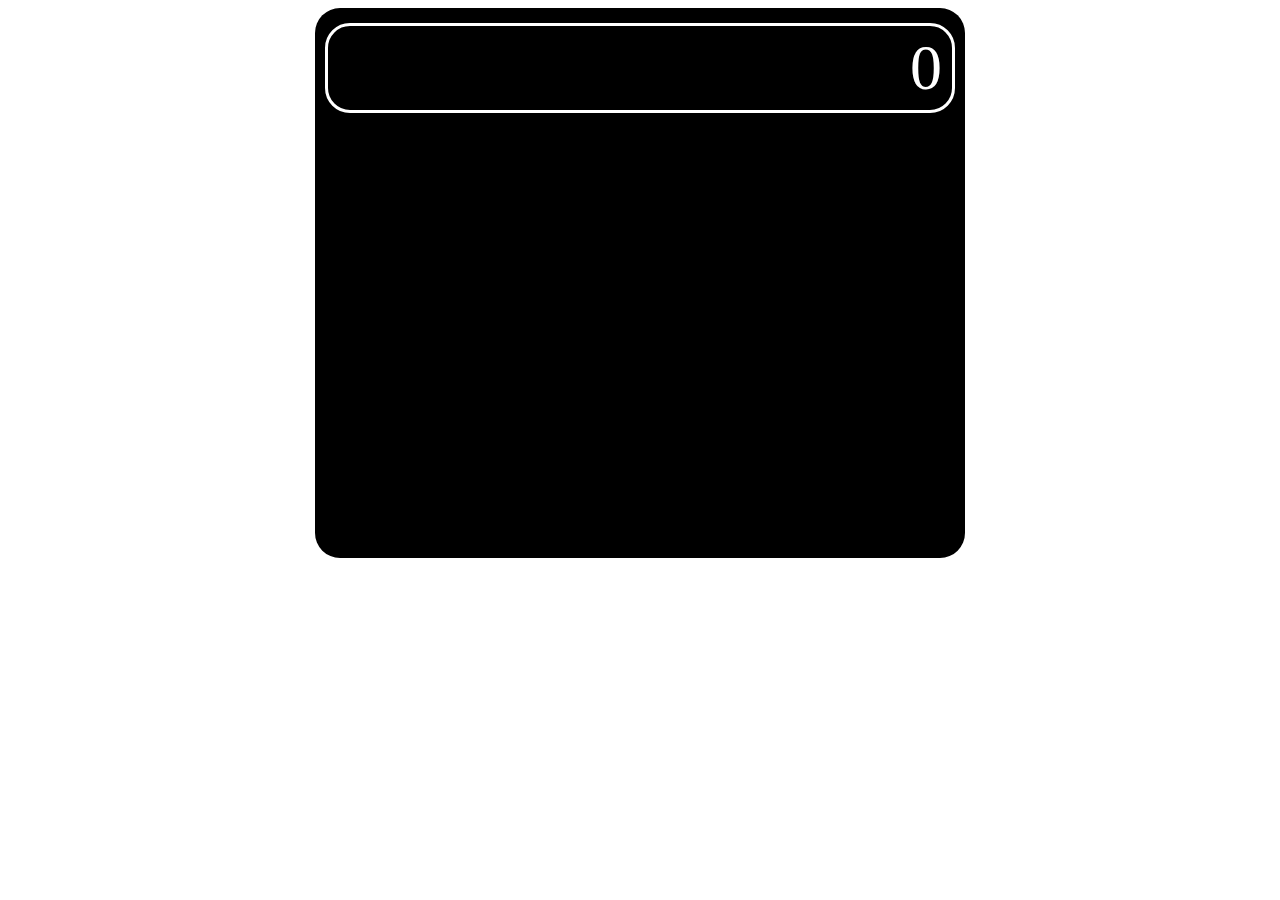
<file: calculator/index.html>
﻿<!DOCTYPE html>

<html lang="en" xmlns="http://www.w3.org/1999/xhtml">
<head>
    <meta charset="utf-8" />
    <title>Calculator</title>
    <link rel="stylesheet" href="./css/container-attributes.css" />
    <link rel="stylesheet" href="./css/styles.css" />
</head>
<body class="flex column fully-center">
    <div id="calculator" class="flex column border">
        <div id="display" class="flex align-items-center flex-end">0</div>
        <div id="buttons" class="flex wrap fully-center gap"></div>
    </div>

    <script src="https://code.jquery.com/jquery-3.7.1.min.js" integrity="sha256-/JqT3SQfawRcv/BIHPThkBvs0OEvtFFmqPF/lYI/Cxo=" crossorigin="anonymous"></script>
    <script src="js/buttons.js"></script>
    <script src="js/calculator.js"></script>
</body>
</html>
</file>
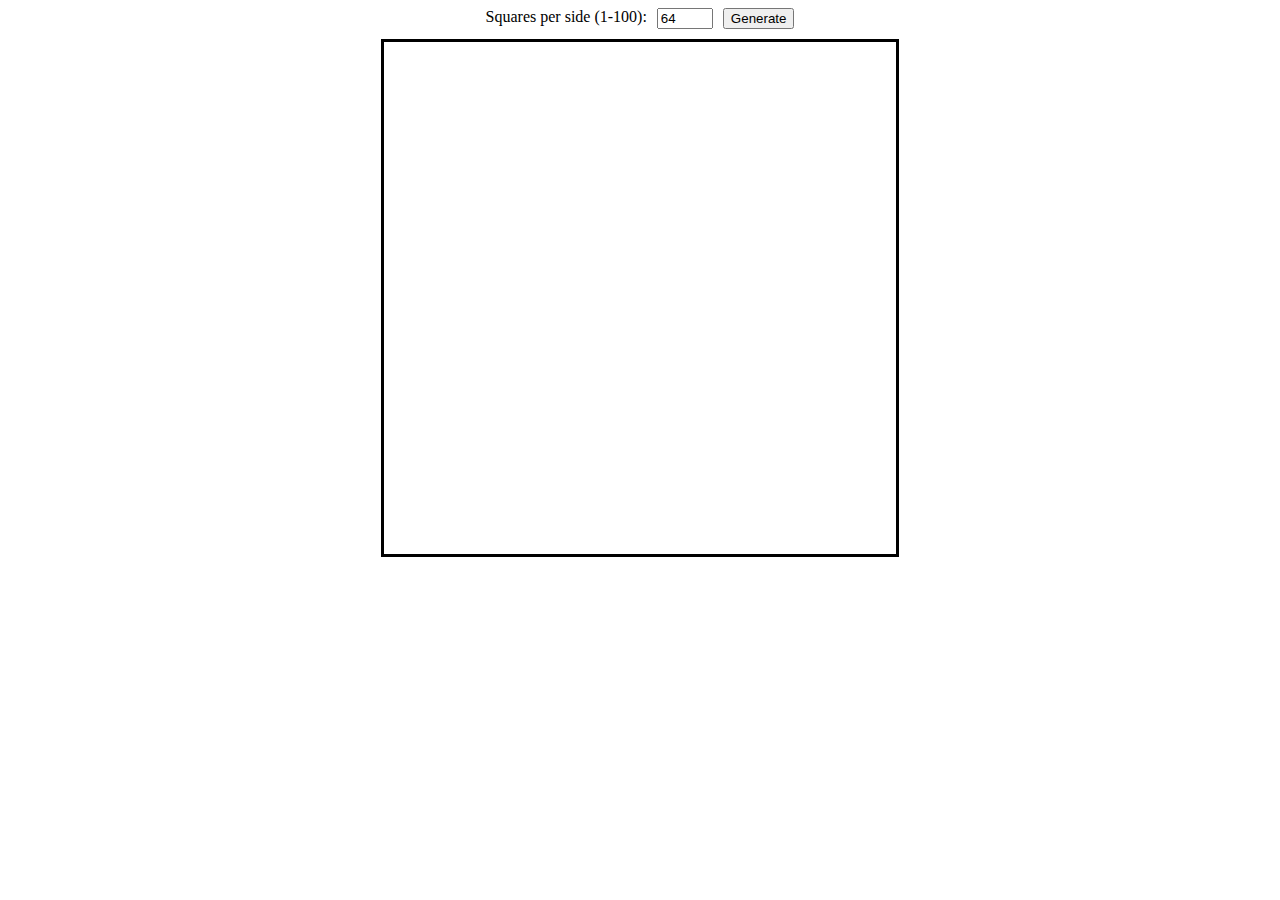
<file: etch-a-sketch/index.html>
﻿<!DOCTYPE html>

<html lang="en" xmlns="http://www.w3.org/1999/xhtml">
<head>
    <meta charset="utf-8" />
    <title>Etch-a-Sketch</title>
    <link rel="stylesheet" href="./css/container-attributes.css" />
    <link rel="stylesheet" href="./css/styles.css" />
</head>
<body class="flex column align-items-center gap">
    <div id="header-container" class="flex row shrink-1 gap">
        <div>
            Squares per side (1-100):
        </div>
        <input type="number" id="square-size-input" min="1" max="100" value="64" />
        <button id="generate-grid">Generate</button>
    </div>
    <div id="sketch-container" class="flex column border">

    </div>

    <script src="https://code.jquery.com/jquery-3.7.1.min.js" integrity="sha256-/JqT3SQfawRcv/BIHPThkBvs0OEvtFFmqPF/lYI/Cxo=" crossorigin="anonymous"></script>
    <script src="javascript.js"></script>
</body>
</html>
</file>
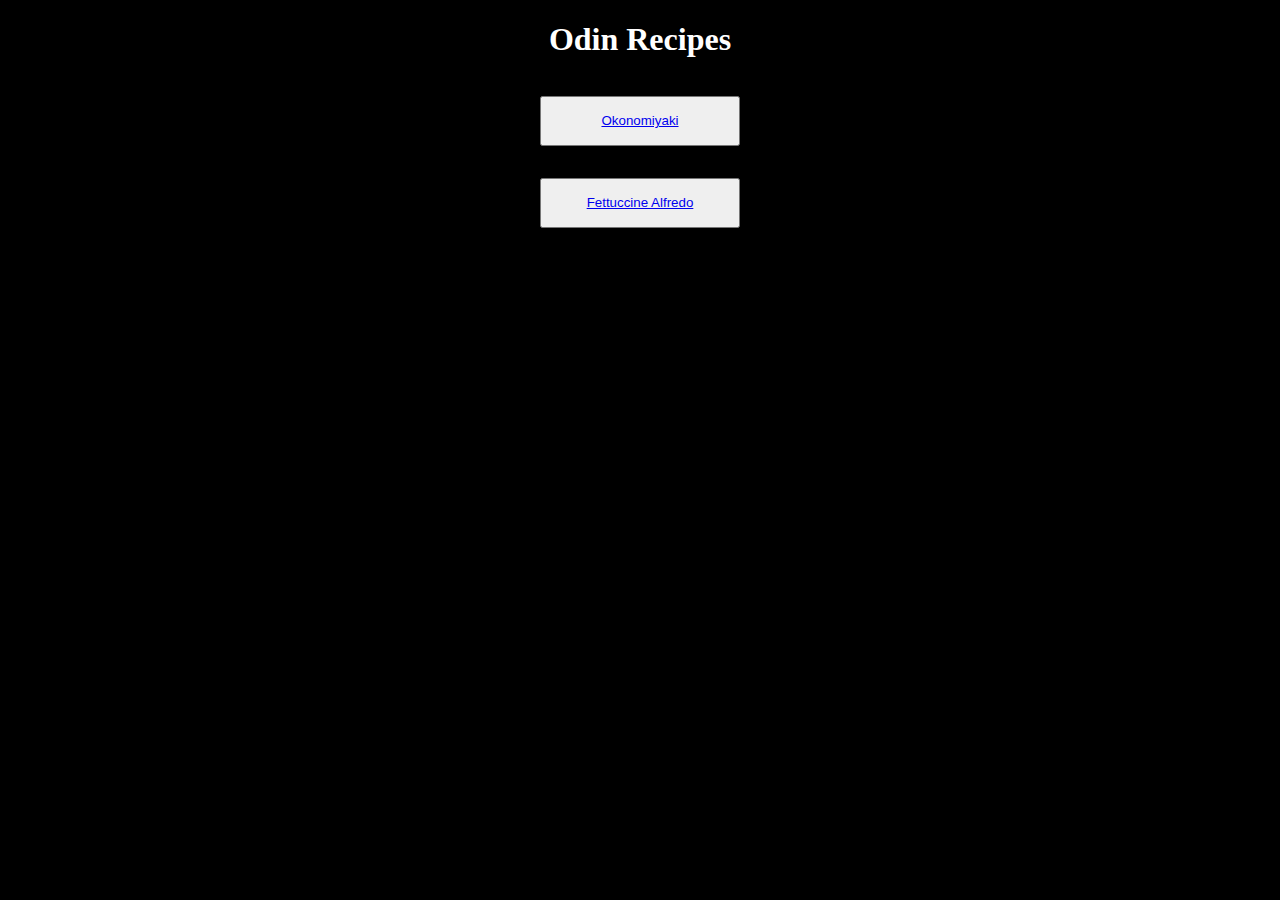
<file: odin-recipes/index.html>
<!DOCTYPE html>

<html lang="en" xmlns="http://www.w3.org/1999/xhtml">
<head>
	<meta charset="utf-8" />
	<link rel="stylesheet" href="./styles.css" />
	<title>Odin Recipes</title>
</head>
<body>
	<div><h1>Odin Recipes</h1></div>
	<div>
		<div><button><a href="./recipes/okonomiyaki.html">Okonomiyaki</a></button></div>
		<div><button><a href="./recipes/fettuccine-alfredo.html">Fettuccine Alfredo</a></button></div>
	</div>
	
</body>
</html>
</file>
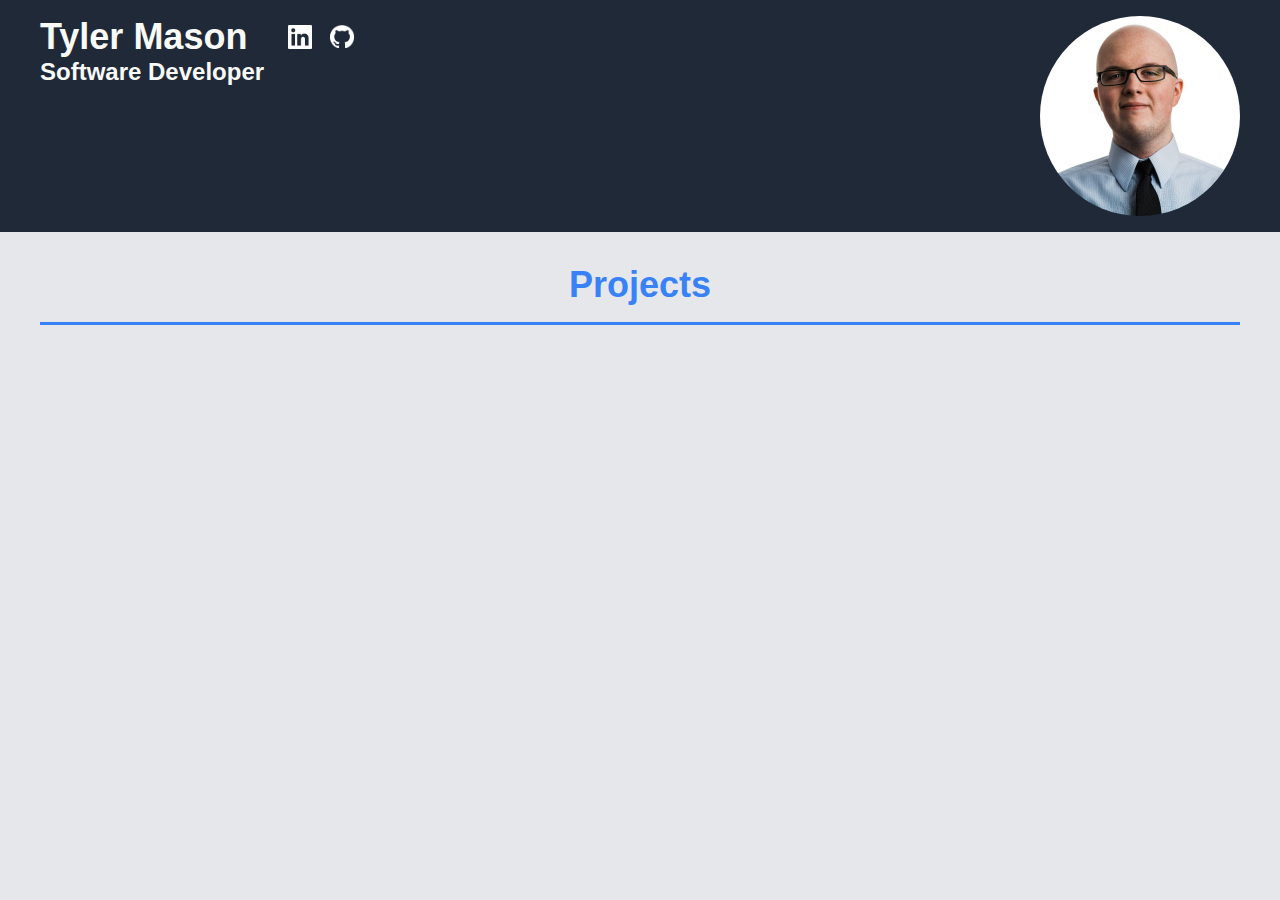
<file: project-viewer/index.html>
﻿<!DOCTYPE html>

<html lang="en" xmlns="http://www.w3.org/1999/xhtml">
<head>
    <meta charset="utf-8" />
    <link rel="stylesheet" href="./css/container-attributes.css" />
    <link rel="stylesheet" href="./css/styles.css" />
    <title>Tyler Mason's Portfolio</title>
</head>
<body id="page" class="flex column border-box no-margin">
    <div id="header" class="flex dark-blue-background fully-center flex-0">
        <div id="content" class="flex row section-margins section-width space-between flex-1 reverse-wrap">
            <div id="left-content" class="flex column white-text">
                <div id="header" class="flex column">
                    <div id="socials" class="flex row baseline social-gap">
                        <div id="name" class="header-text-size bold">
                            Tyler Mason
                        </div>
                        <div id="social-links" class="flex row flex-1 justify-content-right ">
                            <div id="icon-container" class=" flex flex-0 fully-center rounded-corners-10">
                                <a id="link" target="_blank" href="https://www.linkedin.com/in/tyler-mason-286a2a1b3/">
                                    <img id="linkedin-icon" alt="LinkedIn logo." class="icon"
                                         src="./img/LI-In-Bug-trademarkless-white.png" />
                                </a>
                            </div>
                            <div id="icon-container" class="flex flex-0 fully-center rounded-corners-10">
                                <a id="link" target="_blank" href="https://github.com/TMason11095">
                                    <img id="github-icon" alt="Github logo." class="icon"
                                         src="./img/github-mark-white.png" />
                                </a>
                            </div>
                        </div>
                    </div>
                    <div id="title" class="sub-header-text-size bold">
                        Software Developer
                    </div>
                </div>

                <div id="info-container" class="flex column"></div>
            </div>

            <div id="img-container" class="flex">
                <img id="headshot" alt="Headshot of Tyler Mason." class=""
                     src="./img/tyler-mason-headshot.jpg" />
            </div>
        </div>
    </div>

    <div id="content" class="flex justify-content-center flex-1 grey-background">
        <div id="container" class="flex column section-margins section-width dark-blue-text flex-1">
            <div id="header" class="flex justify-content-center header-text-size bold header-padding border-bottom light-blue-border light-blue-text">
                Projects
            </div>

            <div id="projects" class="flex row section-width project-gap wrap"></div>
        </div>
    </div>

    <script src="https://code.jquery.com/jquery-3.7.1.min.js" integrity="sha256-/JqT3SQfawRcv/BIHPThkBvs0OEvtFFmqPF/lYI/Cxo=" crossorigin="anonymous"></script>
    <script src="skills.js"></script>
    <script src="projects.js"></script>
    <script src="main.js"></script>
</body>
</html>
</file>
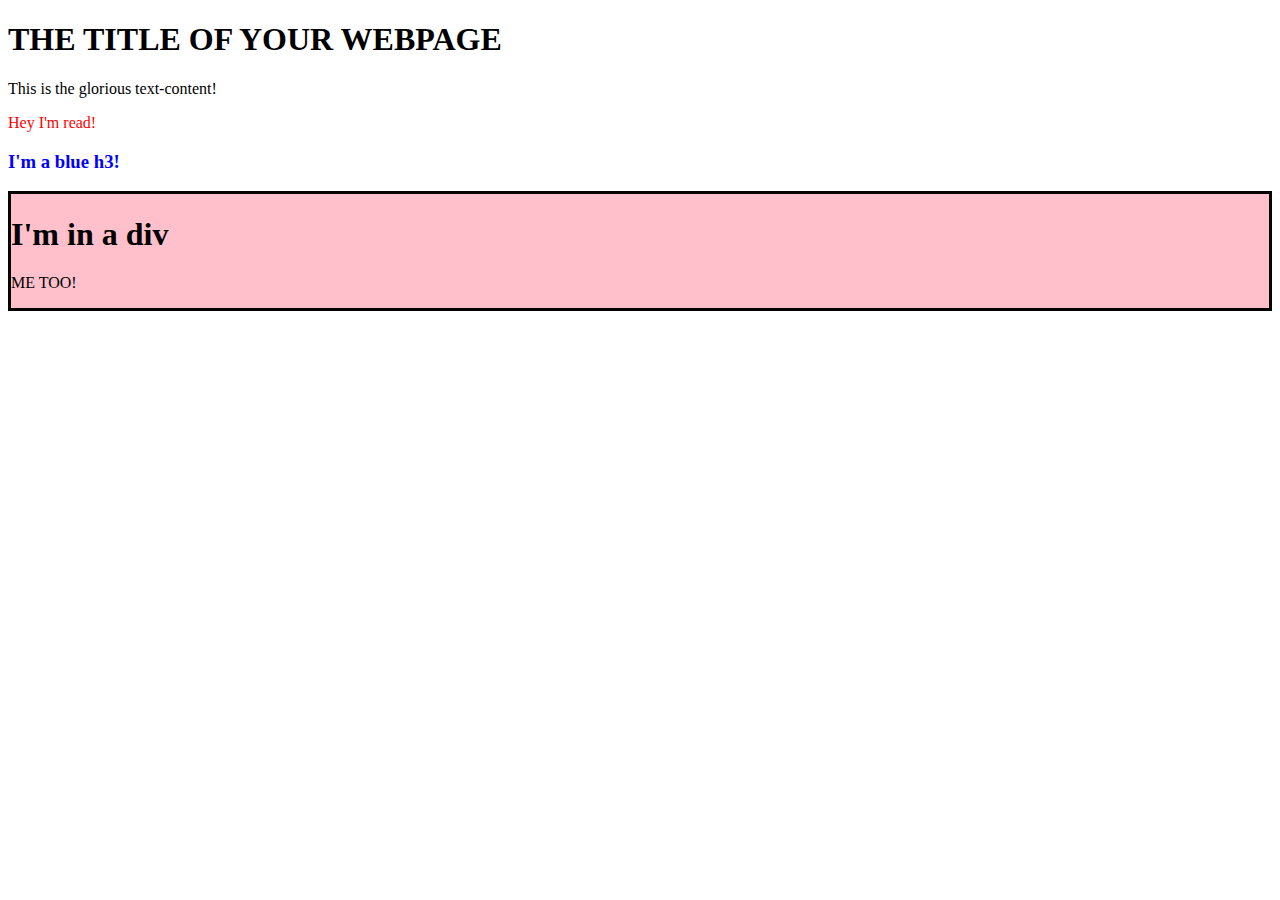
<file: js-fundamentals/js-dom/index.html>
﻿<!DOCTYPE html>

<html lang="en" xmlns="http://www.w3.org/1999/xhtml">
<head>
    <meta charset="utf-8" />
    <title></title>
    <script src="javascript.js" defer></script>
</head>
<body>
    <h1>
        THE TITLE OF YOUR WEBPAGE
    </h1>
    <div id="container"></div>
</body>
</html>
</file>
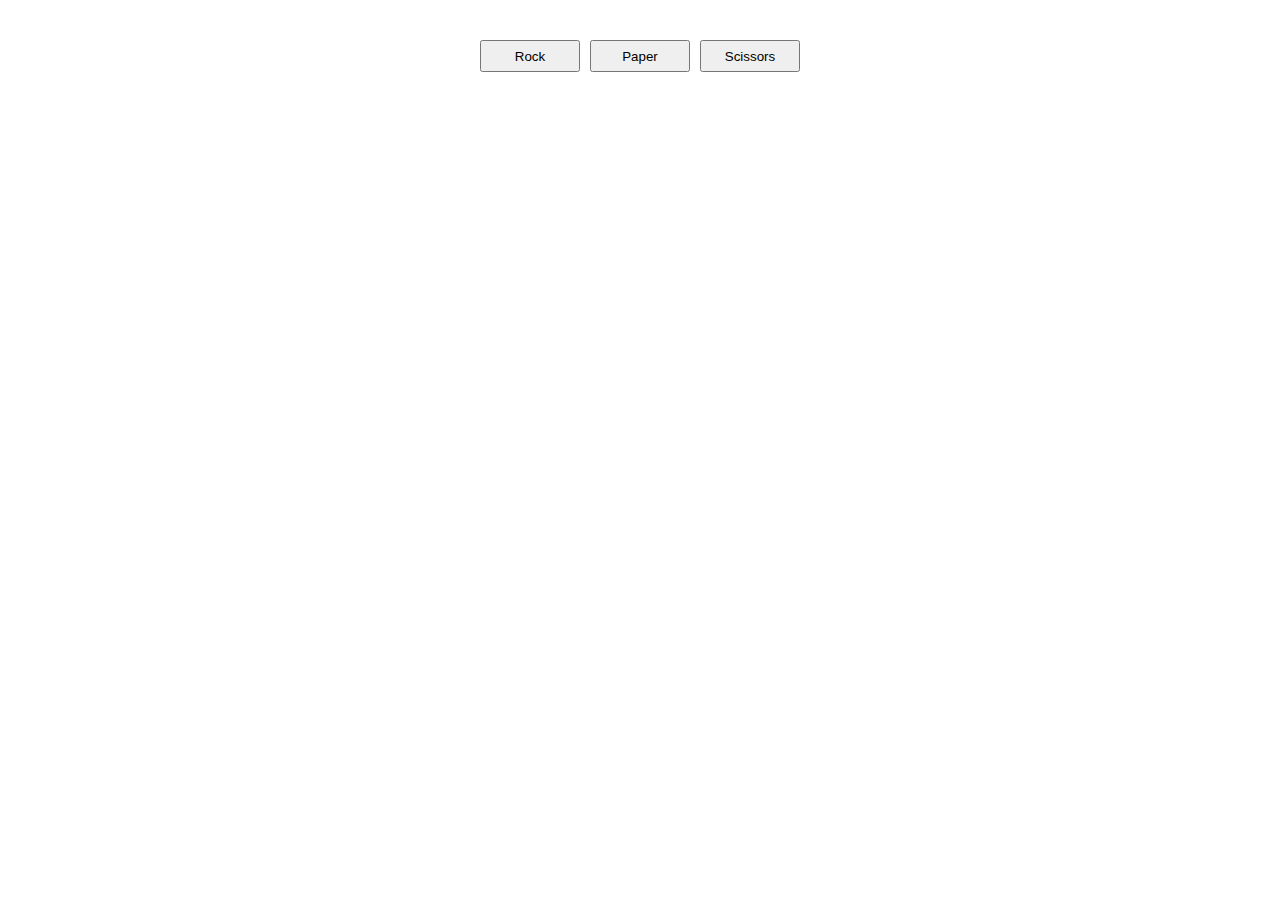
<file: js-fundamentals/rock-paper-scissors/index.html>
﻿<!DOCTYPE html>

<html lang="en" xmlns="http://www.w3.org/1999/xhtml">
<head>
    <meta charset="utf-8" />
    <link rel="stylesheet" href="./css/container-attributes.css" />
    <link rel="stylesheet" href="./css/styles.css" />
    <title>Rock Paper Scissors</title>
</head>
<body>
    <div id="game-container" class="flex column gap">
        <div name="choices" class="flex row justify-content-center gap">
            <button name="rock" value="rock">Rock</button>
            <button name="paper" value="paper">Paper</button>
            <button name="scissors" value="scissors">Scissors</button>
        </div>
        <div id="results-container" class="flex column align-items-center gap">
            <div id="round-result"></div>
            <div id="game-result"></div>
        </div>
    </div>
    <script src="javascript.js"></script>
</body>
</html>
</file>
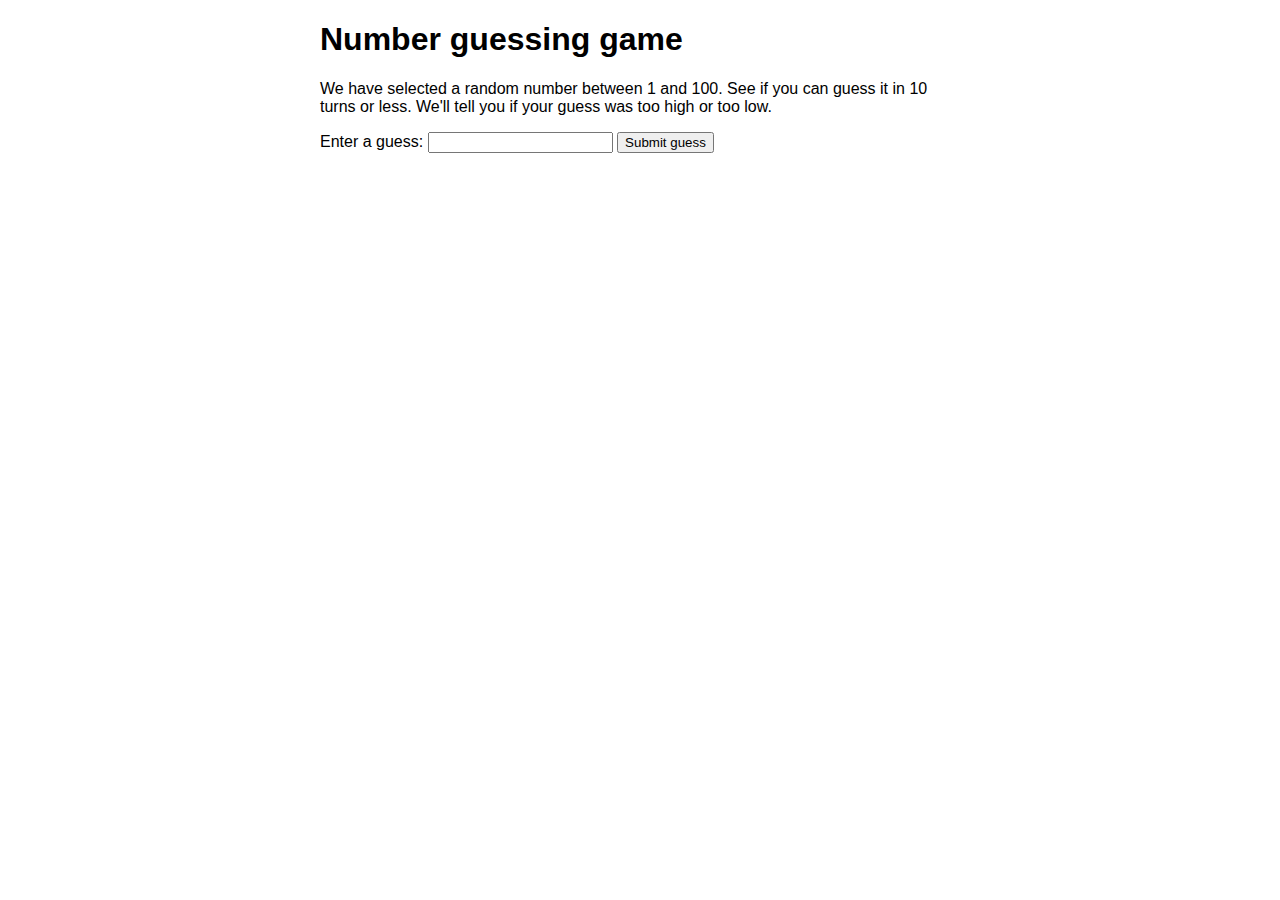
<file: js-fundamentals/js-error/number-game-errors.html>
<!DOCTYPE html>
<html lang="en-us">
  <head>
    <meta charset="utf-8">

    <title>Number guessing game</title>

    <style>
      html {
        font-family: sans-serif;
      }
      body {
        width: 50%;
        max-width: 800px;
        min-width: 480px;
        margin: 0 auto;
      }
      .lastResult {
        color: white;
        padding: 3px;
      }
    </style>
  </head>

  <body>
      <h1>Number guessing game</h1>

      <p>We have selected a random number between 1 and 100. See if you can guess it in 10 turns or less. We'll tell you if your guess was too high or too low.</p>

<div class="form">
  <label for="guessField">Enter a guess: </label>
  <input type="text" id="guessField" class="guessField">
  <input type="submit" value="Submit guess" class="guessSubmit">
</div>

<div class="resultParas">
  <p class="guesses"></p>
  <p class="lastResult"></p>
  <p class="lowOrHi"></p>
</div>

</body>

<script>
  let randomNumber = Math.floor(Math.random() * 100) + 1;

  const guesses = document.querySelector('.guesses');
  const lastResult = document.querySelector('.lastResult');
  const lowOrHi = document.querySelector('.lowOrHi');
  const guessSubmit = document.querySelector('.guessSubmit');
  const guessField = document.querySelector('.guessField');

  let guessCount = 1;
  let resetButton;

  function checkGuess() {

    const userGuess = Number(guessField.value);
    if(guessCount === 1) {
      guesses.textContent = 'Previous guesses: ';
    }
    guesses.textContent += userGuess + ' ';

    if(userGuess === randomNumber) {
      lastResult.textContent = 'Congratulations! You got it right!';
      lastResult.style.backgroundColor = 'green';
      lowOrHi.textContent = '';
      setGameOver();
    } else if(guessCount === 10) {
      lastResult.textContent = '!!!GAME OVER!!!';
      setGameOver();
    } else {
      lastResult.textContent = 'Wrong!';
      lastResult.style.backgroundColor = 'red';
      if(userGuess < randomNumber) {
        lowOrHi.textContent = 'Last guess was too low!';
      } else if(userGuess > randomNumber) {
        lowOrHi.textContent = 'Last guess was too high!';
      }
    }

    guessCount++;
    guessField.value = '';
    guessField.focus();
  }
  guessSubmit.addEventListener('click', checkGuess);

  function setGameOver() {
	  guessField.disabled = true;
	  guessSubmit.disabled = true;
	  resetButton = document.createElement('button');
	  resetButton.textContent = 'Start new game';
	  document.body.appendChild(resetButton);
	  resetButton.addEventListener('click', resetGame);
  }

  function resetGame() {
	  guessCount = 1;

    const resetParas = document.querySelectorAll('.resultParas p');
    for (const resetPara of resetParas) {
      resetPara.textContent = '';
    }
	  resetButton.parentNode.removeChild(resetButton);

	  guessField.disabled = false;
	  guessSubmit.disabled = false;
	  guessField.value = '';
	  guessField.focus();

	  lastResult.style.backgroundColor = 'white';

	  randomNumber = Math.floor(Math.random() * 100) + 1;
  }
</script>
</html>
</file>
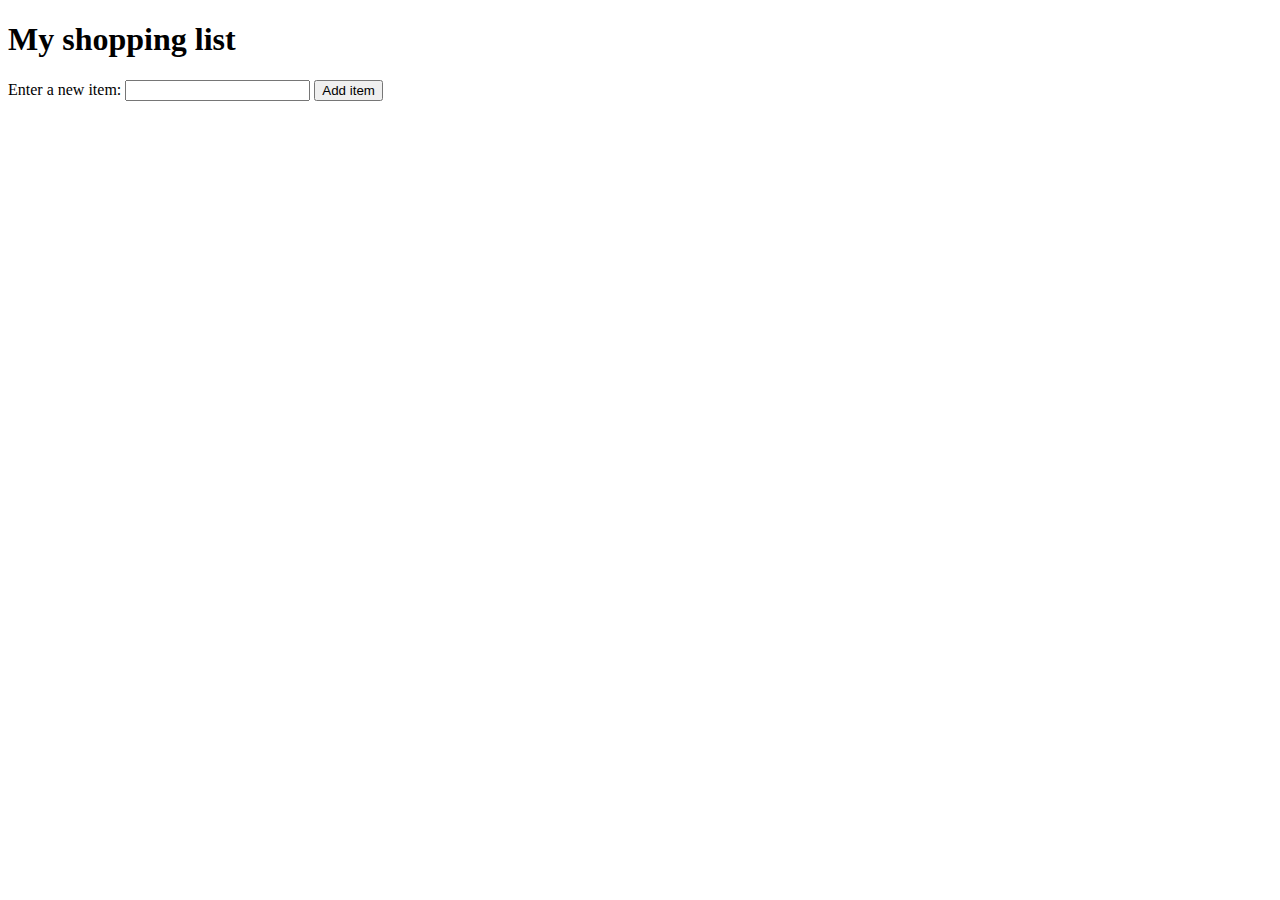
<file: js-fundamentals/shopping-list/shopping-list.html>
﻿<!DOCTYPE html>
<html lang="en-us">
<head>
    <meta charset="utf-8">
    <meta name="viewport" content="width=device-width, initial-scale=1.0">
    <title>Shopping list example</title>
    <style>
        li {
            margin-bottom: 10px;
        }

            li button {
                font-size: 8px;
                margin-left: 20px;
                color: #666;
            }
    </style>
</head>
<body>

    <h1>My shopping list</h1>

    <div>
        <label for="item">Enter a new item:</label>
        <input type="text" name="item" id="item">
        <button>Add item</button>
    </div>

    <ul>
    </ul>

    <script src="javascript.js"></script>
</body>
</html>
</file>
<file: calculator/css/container-attributes.css>
﻿/*Flex container attributes*/

.flex {
	display: flex;
}

.column {
	flex-direction: column;
}

.row {
	flex-direction: row;
}

/*Flex container children attributes*/

.fully-center,
.justify-content-center {
	justify-content: center;
}

.justify-content-right {
	justify-content: right;
}

.fully-center,
.align-items-center {
	align-items: center;
}

.baseline {
	align-items: baseline;
}

.space-between {
	justify-content: space-between;
}

.space-evenly {
	justify-content: space-evenly;
}

.flex-end {
	justify-content: flex-end;
}

.align-items-stretch {
	align-items: stretch;
}

.wrap {
	flex-wrap: wrap;
}

.reverse-wrap {
	flex-wrap: wrap-reverse
}

/*Box model attributes*/

.border-box {
	box-sizing: border-box;
}

.no-margin {
	margin: 0px;
}

.no-border {
	border: none;
}

.border {
	border-style: solid;
}

.border-bottom {
	border-bottom-style: solid;
}

.rounded-corners-5 {
	border-radius: 5px;
}

.rounded-corners-10 {
	border-radius: 10px;
}

.stretch {
	align-self: stretch;
}

.flex-3 {
	flex: 3;
}

.flex-2 {
	flex: 2;
}

.flex-1 {
	flex: 1;
}

.flex-0 {
	flex: 0;
}

.shrink-1 {
	flex-shrink: 1;
}

/*Content attributes*/

.center {
	align-self: center;
}

.center-text {
	text-align: center;
}

.right-justify {
	text-align: right;
}

.bold {
	font-weight: bold;
}

.underline {
	text-decoration: underline;
}
</file>
<file: calculator/css/styles.css>
﻿/*Colors*/
:root {
	--dark-blue: #1F2937;
	--white: #F9FAF8;
	--grey: #E5E7EB;
	--dark-grey: #808080;
	--light-blue: #3882F6;
	--transparent-light-blue: #3882F630;
	/*Colors for filter tags*/
	--tag-green: #178600;
	--tag-purple: #563d7c;
	--tag-black: #292929;
	--tag-red: #bd2c00;
	--tag-yellow: #f1e05a;
	/*Consts*/
	--sketch-container-size: 512px;
	--block-size: 8px;
}

.black-background {
	background-color: black;
}

.dark-blue-background {
	background-color: var(--dark-blue);
}

.dark-blue-text {
	color: var(--dark-blue);
}

.white-background {
	background-color: var(--white);
}

.white-text {
	color: var(--white);
}

.light-blue-border {
	border-color: var(--light-blue);
}

#icon-container:hover,
.trans-light-blue-background {
	background: var(--transparent-light-blue);
}

.light-blue-text {
	color: var(--light-blue);
}

.grey-background {
	background: var(--grey);
}

/*Items*/
.gap {
	gap: 5px;
}

#calculator {
	width: 650px;
	height: 550px;
	background-color: black;
	color: white;
	border-radius: 25px;
	border-width: 0px;
	font-size: 4rem;
}

#display {
	border: solid;
	border-color: white;
	padding: 10px;
	border-radius: 25px;
	height: 4rem;
	/*text-align: right;*/
	margin: 15px 10px;
}

.button {
	width: 150px;
	height: 100px;
	border-radius: 25px;
	font-size: 3rem;
	border-width: 0px;
}

.operator {
	background-color: orange;
}

.number {
	background-color: lightgray;
}

.clear,
.equal {
	background-color: white;
}
</file>
<file: etch-a-sketch/css/container-attributes.css>
﻿/*Flex container attributes*/

.flex {
	display: flex;
}

.column {
	flex-direction: column;
}

.row {
	flex-direction: row;
}

/*Flex container children attributes*/

.fully-center,
.justify-content-center {
	justify-content: center;
}

.justify-content-right {
	justify-content: right;
}

.fully-center,
.align-items-center {
	align-items: center;
}

.baseline {
	align-items: baseline;
}

.space-between {
	justify-content: space-between;
}

.space-evenly {
	justify-content: space-evenly;
}

.align-items-stretch {
	align-items: stretch;
}

.wrap {
	flex-wrap: wrap;
}

.reverse-wrap {
	flex-wrap: wrap-reverse
}

/*Box model attributes*/

.border-box {
	box-sizing: border-box;
}

.no-margin {
	margin: 0px;
}

.no-border {
	border: none;
}

.border {
	border-style: solid;
}

.border-bottom {
	border-bottom-style: solid;
}

.rounded-corners-5 {
	border-radius: 5px;
}

.rounded-corners-10 {
	border-radius: 10px;
}

.stretch {
	align-self: stretch;
}

.flex-3 {
	flex: 3;
}

.flex-2 {
	flex: 2;
}

.flex-1 {
	flex: 1;
}

.flex-0 {
	flex: 0;
}

.shrink-1 {
	flex-shrink: 1;
}

/*Content attributes*/

.center {
	align-self: center;
}

.center-text {
	text-align: center;
}

.right-justify {
	text-align: right;
}

.bold {
	font-weight: bold;
}

.underline {
	text-decoration: underline;
}
</file>
<file: etch-a-sketch/css/styles.css>
﻿/*Colors*/
:root {
	--dark-blue: #1F2937;
	--white: #F9FAF8;
	--grey: #E5E7EB;
	--dark-grey: #808080;
	--light-blue: #3882F6;
	--transparent-light-blue: #3882F630;
	/*Colors for filter tags*/
	--tag-green: #178600;
	--tag-purple: #563d7c;
	--tag-black: #292929;
	--tag-red: #bd2c00;
	--tag-yellow: #f1e05a;
	/*Consts*/
	--sketch-container-size: 512px;
	--block-size: 8px;
}

.black-background {
	background-color: black;
}

.dark-blue-background {
	background-color: var(--dark-blue);
}

.dark-blue-text {
	color: var(--dark-blue);
}

.white-background {
	background-color: var(--white);
}

.white-text {
	color: var(--white);
}

.light-blue-border {
	border-color: var(--light-blue);
}

#icon-container:hover,
.trans-light-blue-background {
	background: var(--transparent-light-blue);
}

.light-blue-text {
	color: var(--light-blue);
}

.grey-background {
	background: var(--grey);
}

/*Items*/
#sketch-container {
	width: var(--sketch-container-size);
	height: var(--sketch-container-size);
}

[name="block"] {
	width: var(--block-size);
	height: var(--block-size);
	/*border-style: solid;*/
}

.gap {
	gap: 10px;
}

#square-size-input {
	width: 48px;
}
</file>
<file: odin-recipes/styles.css>
﻿body {
	background-color: black;
	color: white;
}

div {
	text-align: center;
}

img {
	width: 800px;
	height: auto;
}

.bold {
	font-weight: bold;
}

button {
	width: 200px;
	height: 50px;
	margin: 16px;
}

#recipes .left-center {
	width:1000px;
	margin: auto;
	text-align:left;
}
</file>
<file: project-viewer/css/container-attributes.css>
﻿/*Flex container attributes*/

.flex {
	display: flex;
}

.column {
	flex-direction: column;
}

.row {
	flex-direction: row;
}

/*Flex container children attributes*/

.fully-center,
.justify-content-center {
	justify-content: center;
}

.justify-content-right {
	justify-content: right;
}

.fully-center,
.align-items-center {
	align-items: center;
}

.baseline {
	align-items: baseline;
}

.space-between {
	justify-content: space-between;
}

.space-evenly {
	justify-content: space-evenly;
}

.align-items-stretch {
	align-items: stretch;
}

.wrap {
	flex-wrap: wrap;
}

.reverse-wrap {
	flex-wrap: wrap-reverse
}

/*Box model attributes*/

.border-box {
	box-sizing: border-box;
}

.no-margin {
	margin: 0px;
}

.no-border {
	border: none;
}

.border {
	border-style: solid;
}

.border-bottom {
	border-bottom-style: solid;
}

.rounded-corners-5 {
	border-radius: 5px;
}

.rounded-corners-10 {
	border-radius: 10px;
}

.stretch {
	align-self: stretch;
}

.flex-3 {
	flex: 3;
}

.flex-2 {
	flex: 2;
}

.flex-1 {
	flex: 1;
}

.flex-0 {
	flex: 0;
}

/*Content attributes*/

.center {
	align-self: center;
}

.center-text {
	text-align: center;
}

.right-justify {
	text-align: right;
}

.bold {
	font-weight: bold;
}

.underline {
	text-decoration: underline;
}
</file>
<file: project-viewer/css/styles.css>
﻿/*Colors*/
:root {
	--dark-blue: #1F2937;
	--white: #F9FAF8;
	--grey: #E5E7EB;
	--dark-grey: #808080;
	--light-blue: #3882F6;
	--transparent-light-blue: #3882F630;
	/*Colors for filter tags*/
	--tag-green: #178600;
	--tag-purple: #563d7c;
	--tag-black: #292929;
	--tag-red: #bd2c00;
	--tag-yellow: #f1e05a;
}

.dark-blue-background {
	background-color: var(--dark-blue);
}

.dark-blue-text {
	color: var(--dark-blue);
}

.white-background {
	background-color: var(--white);
}

.white-text {
	color: var(--white);
}

.light-blue-border {
	border-color: var(--light-blue);
}

#icon-container:hover,
.trans-light-blue-background {
	background: var(--transparent-light-blue);
}

.light-blue-text {
	color: var(--light-blue);
}

.grey-background {
	background: var(--grey);
}

/*Items*/
#page {
	font-family: -apple-system, BlinkMacSystemFont, 'Segoe UI', Roboto, Oxygen, Ubuntu, Cantarell, 'Open Sans', 'Helvetica Neue', sans-serif;
	height: 100vh;
}

#socials {
	max-width: 335px;
}

#headshot {
	width: 200px;
	height: auto;
	border-radius: 50%;
}

.section-margins {
	margin: 16px;
}

.section-width {
	min-width: 384px;
	max-width: 1200px;
}

#project-screenshot {
	width: 384px;
}

#project-container {
	width: 390px;
}

#screenshot-container {
	width: 384px;
	height: 216px;
	margin: 8px 0px;
	border-radius: 10px;
	border-color: var(--light-blue);
	background-color: var(--dark-blue);
}

#project-screenshot {
	border-radius: 10px;
}

#project-screenshot:hover {
	opacity: 0.6;
}

#icon-container {
	min-width: 42px;
	height: 42px;
}

.icon {
	width: 24px;
	height: auto;
	opacity: 1;
}

.header-padding {
	padding: 16px;
}

.header-text-size {
	font-size: 36px;
}

.sub-header-text-size {
	font-size: 24px;
}

.standard-header-text-size {
	font-size: 18px;
}

.standard-text-size {
	font-size: 15px;
}

.info-row,
.indent {
	padding-left: 8px;
}

.info-row {
	gap: 8px;
	align-items: baseline;
}

.project-gap {
	gap: 14px;
}

.social-gap {
	gap: 32px;
}

#link {
	height: 24px;
}

#tags {
	margin-top: 2px;
}

#tag-container {
	margin: 2px;
	padding: 2px 10px;
	border-style: solid;
	border-width: 2px;
	border-radius: 25px;
}

#tag {
	font-size: 12px;
	/*color: var(--white);*/
}

.language-border-color {
	border-color: var(--tag-green);
	/*background-color: var(--tag-green);*/
}

.library-border-color {
	border-color: var(--tag-yellow);
}

.pattern-border-color {
	border-color: var(--tag-red);
}

.tool-border-color {
	border-color: var(--tag-purple);
}
</file>
<file: js-fundamentals/rock-paper-scissors/css/container-attributes.css>
﻿/*Flex container attributes*/

.flex {
	display: flex;
}

.column {
	flex-direction: column;
}

.row {
	flex-direction: row;
}

/*Flex container children attributes*/

.fully-center,
.justify-content-center {
	justify-content: center;
}

.justify-content-right {
	justify-content: right;
}

.fully-center,
.align-items-center {
	align-items: center;
}

.baseline {
	align-items: baseline;
}

.space-between {
	justify-content: space-between;
}

.space-evenly {
	justify-content: space-evenly;
}

.align-items-stretch {
	align-items: stretch;
}

.wrap {
	flex-wrap: wrap;
}

.reverse-wrap {
	flex-wrap: wrap-reverse
}

/*Box model attributes*/

.border-box {
	box-sizing: border-box;
}

.no-margin {
	margin: 0px;
}

.no-border {
	border: none;
}

.border {
	border-style: solid;
}

.border-bottom {
	border-bottom-style: solid;
}

.rounded-corners-5 {
	border-radius: 5px;
}

.rounded-corners-10 {
	border-radius: 10px;
}

.stretch {
	align-self: stretch;
}

.flex-3 {
	flex: 3;
}

.flex-2 {
	flex: 2;
}

.flex-1 {
	flex: 1;
}

.flex-0 {
	flex: 0;
}

/*Content attributes*/

.center {
	align-self: center;
}

.center-text {
	text-align: center;
}

.right-justify {
	text-align: right;
}

.bold {
	font-weight: bold;
}

.underline {
	text-decoration: underline;
}
</file>
<file: js-fundamentals/rock-paper-scissors/css/styles.css>
﻿/*Colors*/
:root {
	--dark-blue: #1F2937;
	--white: #F9FAF8;
	--grey: #E5E7EB;
	--dark-grey: #808080;
	--light-blue: #3882F6;
	--transparent-light-blue: #3882F630;
	/*Colors for filter tags*/
	--tag-green: #178600;
	--tag-purple: #563d7c;
	--tag-black: #292929;
	--tag-red: #bd2c00;
	--tag-yellow: #f1e05a;
}

.dark-blue-background {
	background-color: var(--dark-blue);
}

.dark-blue-text {
	color: var(--dark-blue);
}

.white-background {
	background-color: var(--white);
}

.white-text {
	color: var(--white);
}

.light-blue-border {
	border-color: var(--light-blue);
}

#icon-container:hover,
.trans-light-blue-background {
	background: var(--transparent-light-blue);
}

.light-blue-text {
	color: var(--light-blue);
}

.grey-background {
	background: var(--grey);
}

/*Items*/
[name="choices"] {
	margin: 32px;
}

[name="choices"] button {
	width: 100px;
	height: 32px;
}

.gap {
	gap: 10px;
}

#results-container {
	font-size: 32px;
}
</file>
